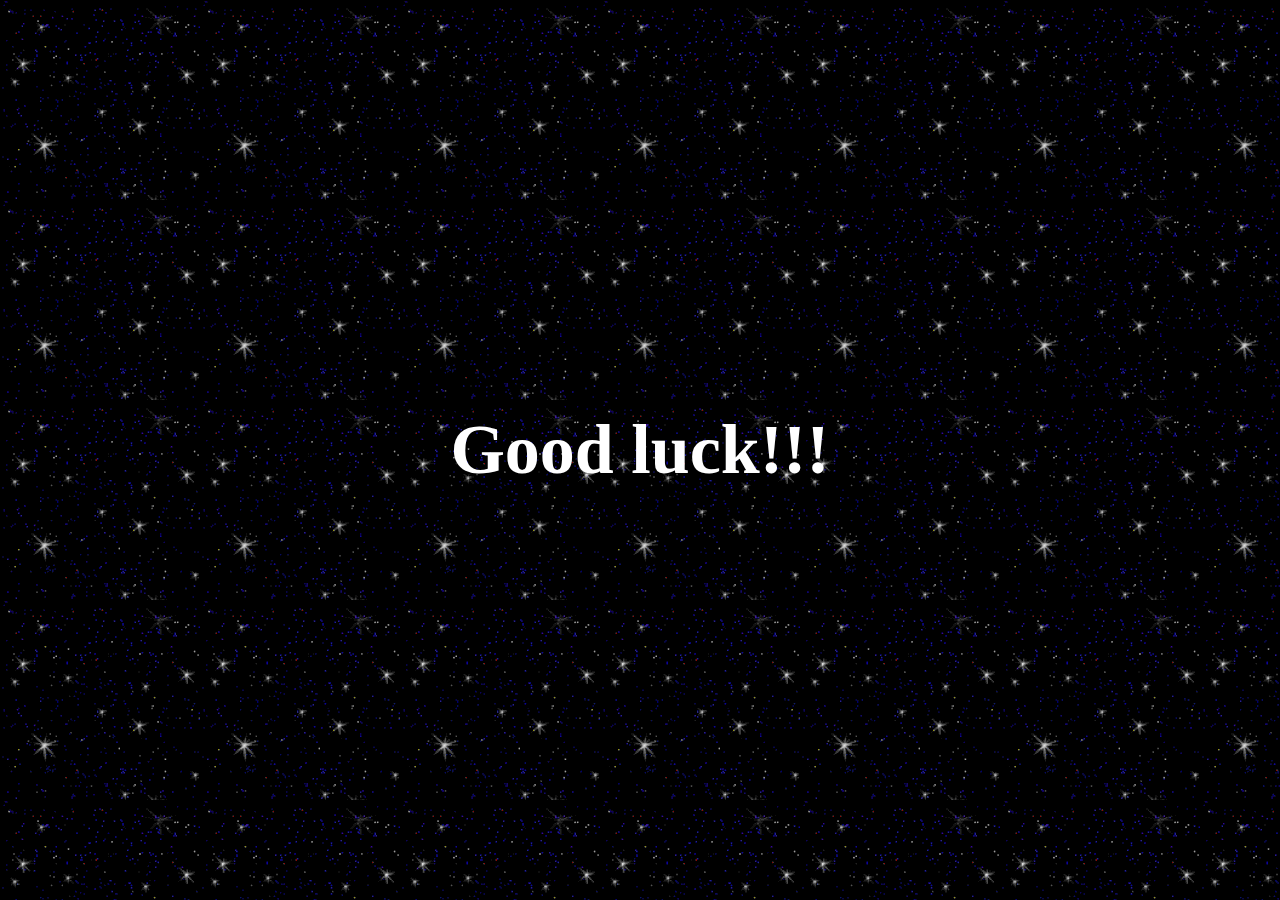
<file: __JavaScript__/dijkstra_algorithm/index.html>
<!DOCTYPE html>
<html lang="en">
  <head>
    <meta charset="UTF-8">
    <script   src="http://code.jquery.com/jquery-2.2.1.min.js"   integrity="sha256-gvQgAFzTH6trSrAWoH1iPo9Xc96QxSZ3feW6kem+O00="   crossorigin="anonymous"></script>
    <script src="dijkstra.js"></script>
    <script src="script.js"></script>
    <link rel="stylesheet" href="styles.css">

    <title>Dijkstra's Algorithm</title>
  </head>
  <body>
    <div class="viking">
      Good luck!!!
    </div>
  </body>
</html>
</file>
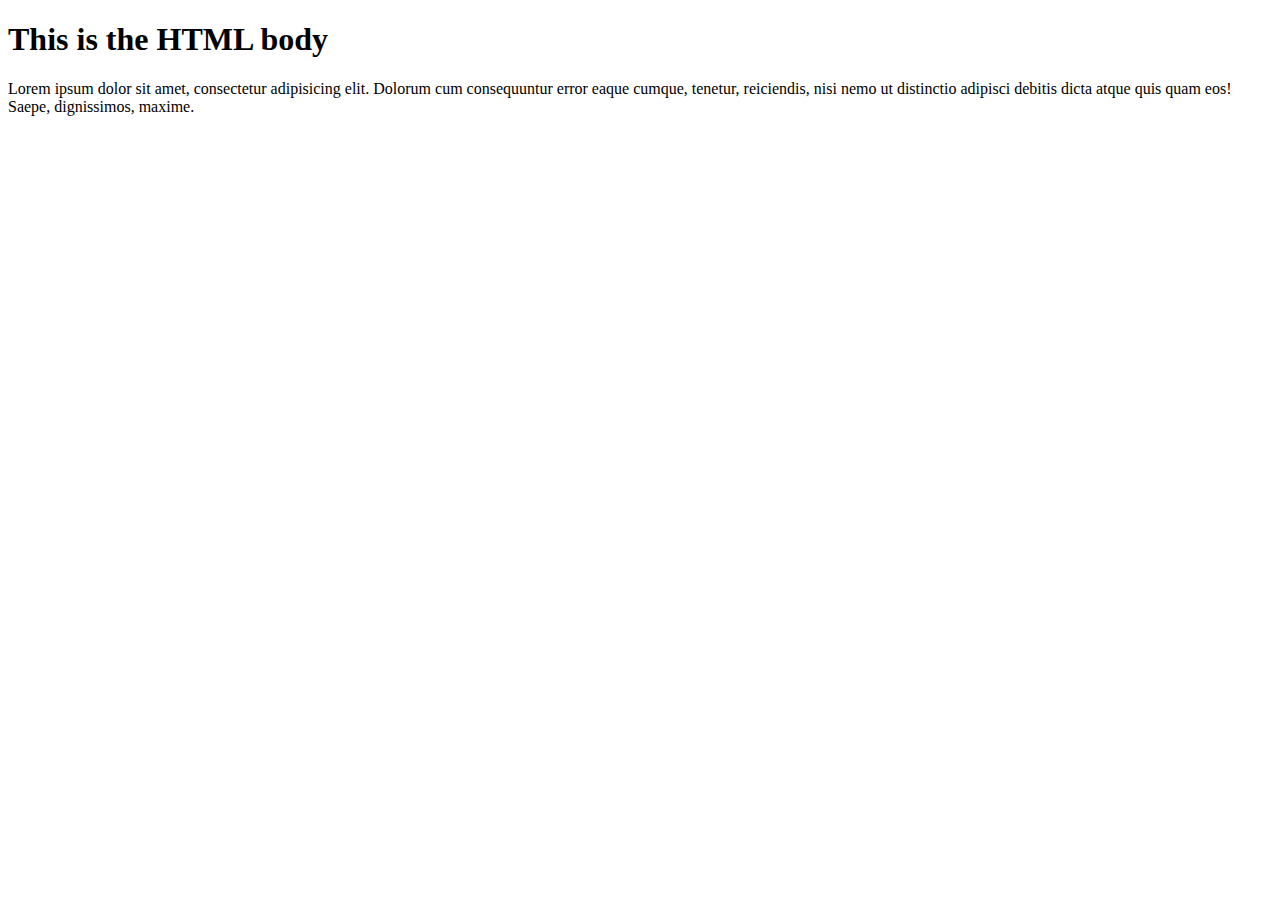
<file: __Ruby__/2016-jul/index.html>
<!DOCTYPE html>
<html>
  <head>
    <title>Title goes here</title>
  </head>
  <body>
    <h1>This is the HTML body</h1>
    <p>Lorem ipsum dolor sit amet, consectetur adipisicing elit. Dolorum cum consequuntur error eaque cumque, tenetur, reiciendis, nisi nemo ut distinctio adipisci debitis dicta atque quis quam eos! Saepe, dignissimos, maxime.</p>
  </body>
</html>
</file>
<file: __JavaScript__/dijkstra_algorithm/styles.css>
html {
  background-image: url(bg.gif);
}

.viking {
  font-size: 70px;
  font-weight: bold;
  position: absolute;
  top: 50%;
  left: 50%;
  transform: translate(-50%, -50%);
  color: white;
}
</file>
